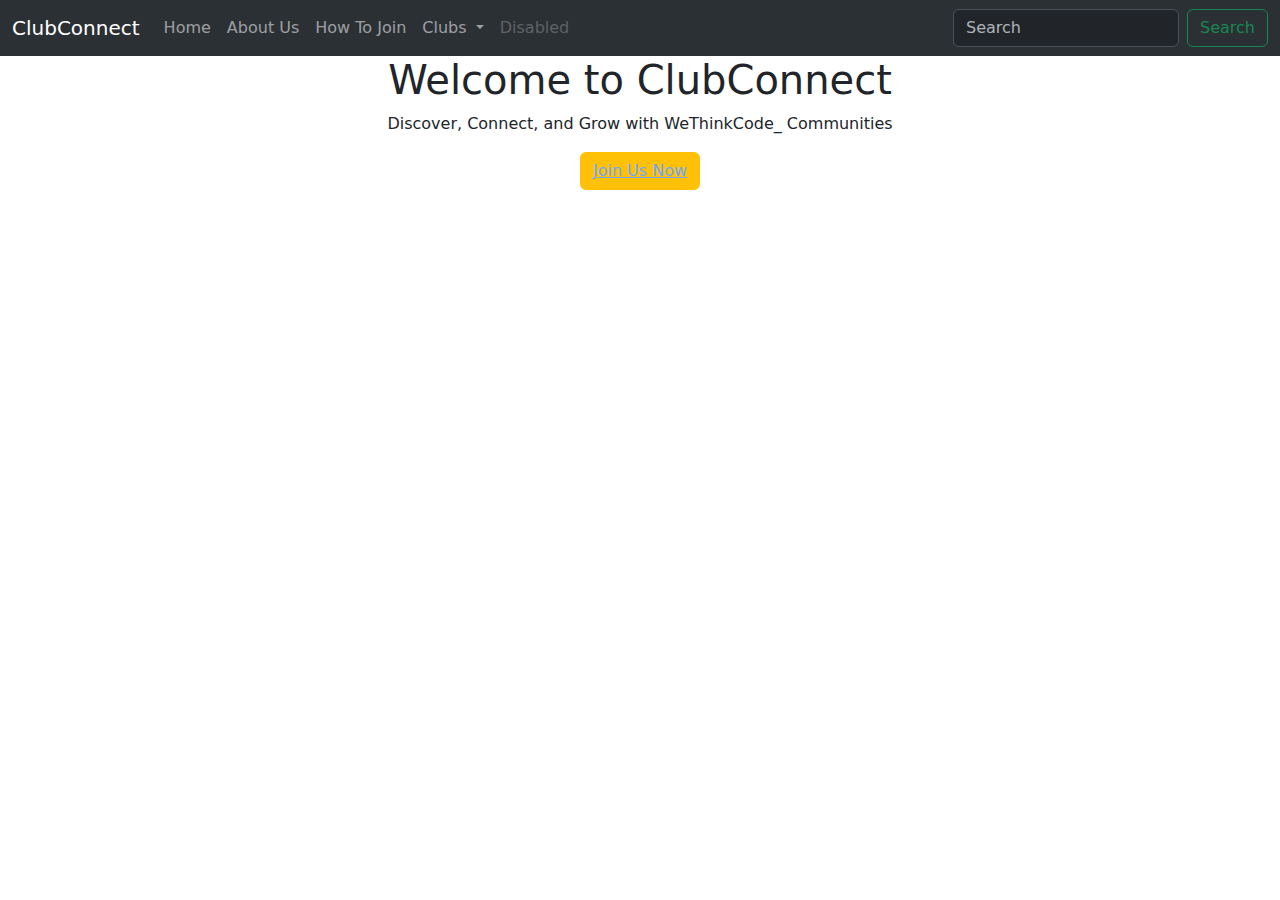
<file: cconnect.html>
<!DOCTYPE html>
<html lang="en">
<head>
    <meta charset="UTF-8">
    <meta name="viewport" content="width=device-width, initial-scale=1.0">
    <title>Document</title>
    <link href="https://cdn.jsdelivr.net/npm/bootstrap@5.3.3/dist/css/bootstrap.min.css" rel="stylesheet" integrity="sha384-QWTKZyjpPEjISv5WaRU9OFeRpok6YctnYmDr5pNlyT2bRjXh0JMhjY6hW+ALEwIH" crossorigin="anonymous">
</head>
<body>
    <nav class="navbar navbar-expand-lg bg-body-tertiary" data-bs-theme="dark">
        <div class="container-fluid">
          <a class="navbar-brand" href="#">ClubConnect</a>
          <button class="navbar-toggler" type="button" data-bs-toggle="collapse" data-bs-target="#navbarSupportedContent" aria-controls="navbarSupportedContent" aria-expanded="false" aria-label="Toggle navigation">
            <span class="navbar-toggler-icon"></span>
          </button>
          <div class="collapse navbar-collapse" id="navbarSupportedContent">
            <ul class="navbar-nav me-auto mb-2 mb-lg-0">
              <li class="nav-item">
                <a class="nav-link" aria-current="page" href="#">Home</a>
              </li>
              <li class="nav-item">
                <a class="nav-link" href="#">About Us</a>
              </li>
              <li class="nav-item">
                <a class="nav-link" href="#">How To Join</a>
              </li>
              <li class="nav-item dropdown">
                <a class="nav-link dropdown-toggle" href="#" role="button" data-bs-toggle="dropdown" aria-expanded="false">
                  Clubs
                </a>
                <ul class="dropdown-menu">
                  <li><a class="dropdown-item" href="#">Robotics Club</a></li>
                  <li><a class="dropdown-item" href="#">WomenThinkCode_</a></li>
                  <li><a class="dropdown-item" href="#">TechWednesdays</a></li>
                  <li><a class="dropdown-item" href="#">Peer Lift</a></li>
                  <li><hr class="dropdown-divider"></li>
                  <li><a class="dropdown-item" href="#">Something else here</a></li>
                </ul>
              </li>
              <li class="nav-item">
                <a class="nav-link disabled" aria-disabled="true">Disabled</a>
              </li>
            </ul>
            <form class="d-flex" role="search">
              <input class="form-control me-2" type="search" placeholder="Search" aria-label="Search">
              <button class="btn btn-outline-success" type="submit">Search</button>
            </form>
          </div>
        </div>
    </nav>
    <!-- Hero Section -->
    <section class="hero-section" data-bs-theme="dark">
    <div class="container text-center">
        <h1>Welcome to ClubConnect</h1>
        <p>Discover, Connect, and Grow with WeThinkCode_ Communities</p>
        <button type="button" class="btn btn-warning"><a href="https://join.slack.com/t/your-slack-workspace/signup" >Join Us Now</a></button>
    </div>
    </section>
      
    <script src="https://cdn.jsdelivr.net/npm/@popperjs/core@2.11.8/dist/umd/popper.min.js" integrity="sha384-I7E8VVD/ismYTF4hNIPjVp/Zjvgyol6VFvRkX/vR+Vc4jQkC+hVqc2pM8ODewa9r" crossorigin="anonymous"></script>
    <script src="https://cdn.jsdelivr.net/npm/bootstrap@5.3.3/dist/js/bootstrap.min.js" integrity="sha384-0pUGZvbkm6XF6gxjEnlmuGrJXVbNuzT9qBBavbLwCsOGabYfZo0T0to5eqruptLy" crossorigin="anonymous"></script>
</body>
</html>
</file>
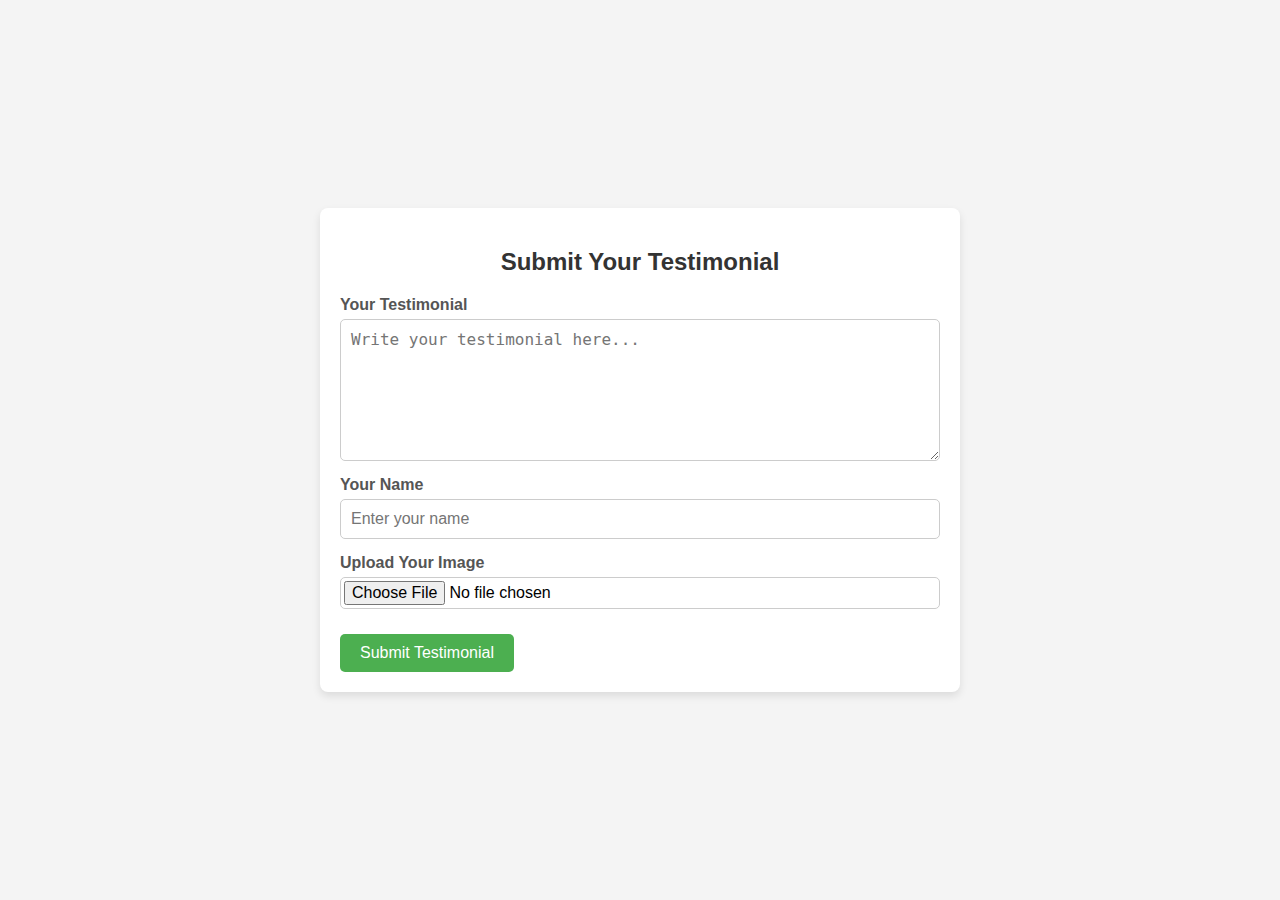
<file: UserForm.html>
<!DOCTYPE html>
<html lang="en">
  <head>
    <meta charset="UTF-8" />
    <meta name="viewport" content="width=device-width, initial-scale=1.0" />
    <title>Testimonial Form</title>
    <style>
      body {
        font-family: "Arial", sans-serif;
        background-color: #f4f4f4;
        display: flex;
        justify-content: center;
        align-items: center;
        min-height: 100vh;
        margin: 0;
      }

      .form-container {
        background-color: #ffffff;
        border-radius: 8px;
        box-shadow: 0 4px 8px rgba(0, 0, 0, 0.1);
        max-width: 600px;
        padding: 20px;
        margin: 10px;
        width: 100%;
      }

      .form-container h2 {
        text-align: center;
        color: #333;
        margin-bottom: 20px;
      }

      .form-group {
        display: flex;
        flex-direction: column;
        margin-bottom: 15px;
      }

      .form-group label {
        font-weight: bold;
        margin-bottom: 5px;
        color: #555;
      }

      .form-group input,
      .form-group textarea {
        padding: 10px;
        border: 1px solid #ccc;
        border-radius: 5px;
        font-size: 16px;
      }

      .form-group textarea {
        resize: vertical;
        height: 120px;
      }

      .form-group input[type="file"] {
        padding: 3px;
      }

      .submit-btn {
        background-color: #4caf50;
        color: white;
        border: none;
        padding: 10px 20px;
        border-radius: 5px;
        font-size: 16px;
        cursor: pointer;
        margin-top: 10px;
      }

      .submit-btn:hover {
        background-color: #45a049;
      }

      @media (max-width: 600px) {
        .form-container {
          padding: 15px;
        }

        .form-group input,
        .form-group textarea {
          font-size: 14px;
        }

        .submit-btn {
          font-size: 14px;
          padding: 8px 16px;
        }
      }
    </style>
  </head>
  <body>
    <div class="form-container">
      <h2>Submit Your Testimonial</h2>
      <form action="#" method="post" enctype="multipart/form-data">
        <div class="form-group">
          <label for="testimonial">Your Testimonial</label>
          <textarea
            id="testimonial"
            name="testimonial"
            placeholder="Write your testimonial here..."
            required
          ></textarea>
        </div>

        <div class="form-group">
          <label for="name">Your Name</label>
          <input
            type="text"
            id="name"
            name="name"
            placeholder="Enter your name"
            required
          />
        </div>

        <div class="form-group">
          <label for="image">Upload Your Image</label>
          <input
            type="file"
            id="image"
            name="image"
            accept="image/*"
            required
          />
        </div>

        <button type="submit" class="submit-btn">Submit Testimonial</button>
      </form>
    </div>
  </body>
</html>
</file>
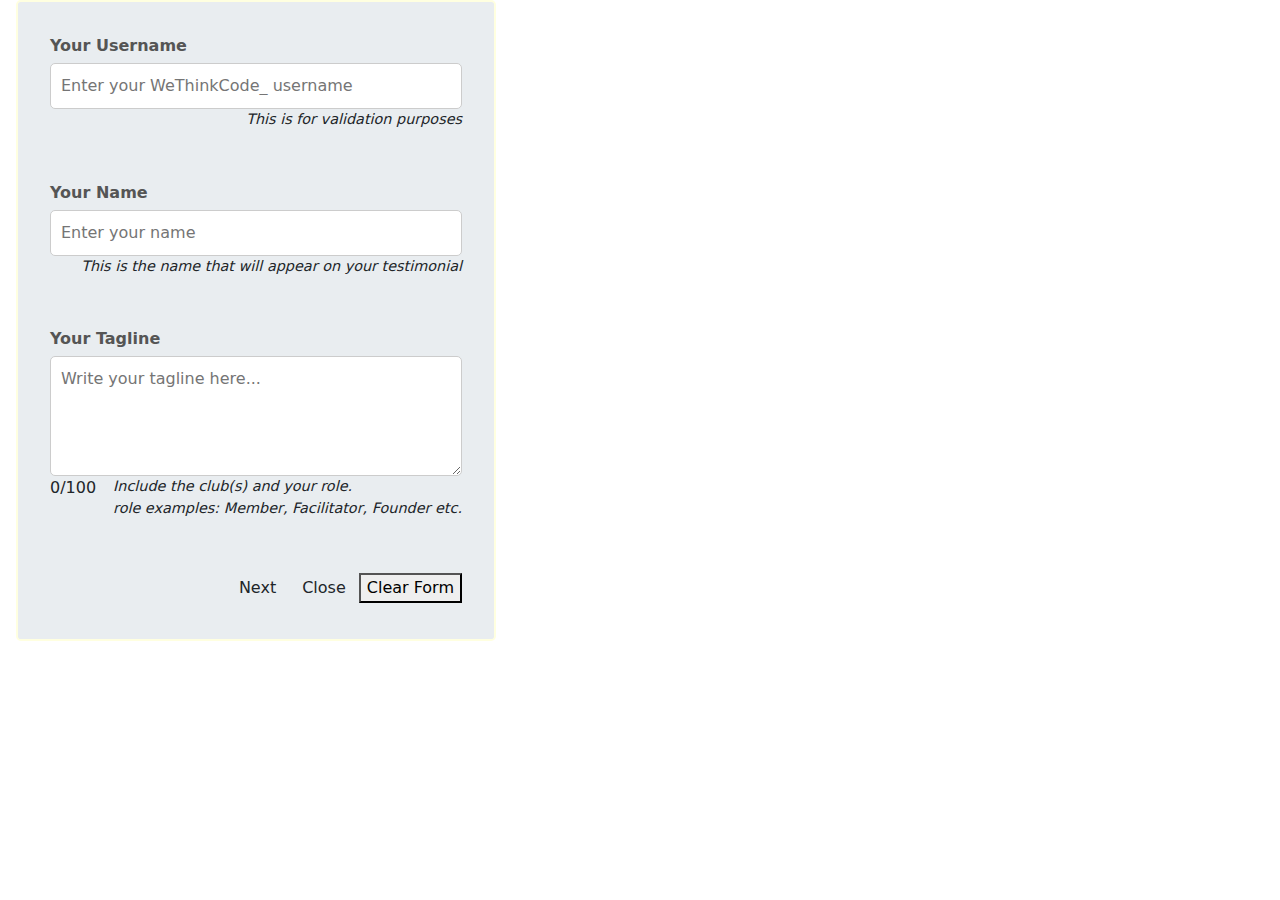
<file: forms/multi_step_testimonial.html>
<!DOCTYPE html>
<html lang="en">
<head>
    <meta charset="UTF-8">
    <meta name="viewport" content="width=device-width, initial-scale=1.0">
    <title>Submit Your Testimonial</title>
    <link href="https://cdn.jsdelivr.net/npm/bootstrap@5.3.3/dist/css/bootstrap.min.css" rel="stylesheet" integrity="sha384-QWTKZyjpPEjISv5WaRU9OFeRpok6YctnYmDr5pNlyT2bRjXh0JMhjY6hW+ALEwIH" crossorigin="anonymous">
    <link href="https://cdnjs.cloudflare.com/ajax/libs/font-awesome/6.5.1/css/all.min.css" rel="stylesheet">
    <link rel="stylesheet" href="./form-multi.css">
</head>
<body>
    <form action="http://127.0.0.1:5000/submit-testimonial" method="post" enctype="multipart/form-data" testimonial-multi-step>
        <!-- Profile/ Personal Information -->
        <div class="form-card active" testimonial-step>
            <!-- Username field -->
            <div class="form-group">
                <label  for="username">Your Username
                  <span class="input-error" id="username-error" style="font-weight: 300; font-style: italic; color: brown;"></span>
                </label>
                <input
                        type="text"
                        id="username"
                        name="username"
                        placeholder="Enter your WeThinkCode_ username"
                />
                <span class="helper-text" style="font-style: italic; text-align: right; font-weight: 200; font-size: 0.9em">This is for validation purposes</span>
            </div>

            <!-- Name field -->
            <div class="form-group">
                <label for="name">Your Name
                    <span class="input-error" id="name-error" style="font-weight: 300; font-style: italic; color: brown;"></span>
                </label>
                <input
                    type="text"
                    id="name"
                    name="name"
                    placeholder="Enter your name"
                />
                <span class="helper-text" style="font-style: italic; text-align: right; font-weight: 200; font-size: 0.9em">This is the name that will appear on your testimonial</span>
            </div>

            <!-- Tagline field -->
            <div class="form-group">
                <label for="tagline">
                    Your Tagline
                    <span class="input-error" id="tagline-error" style="font-weight: 300; font-style: italic; color: brown;"></span>
                </label>
                <textarea
                        id="tagline"
                        name="tagline"
                        maxlength="100"
                        placeholder="Write your tagline here..."
                        oninput="reportWordCount('tagline-char-count', 'tagline', 100)"
                ></textarea>
                <div class="tagline-helper" style="display: flex; justify-content: space-between; align-content: baseline">
                    <span id="tagline-char-count">0/100</span>
                    <span class="helper-text" style="font-style: italic; font-weight: 200; font-size: 0.9em">Include the club(s) and your role. <br> role examples: Member, Facilitator, Founder etc.</span>
                </div>
            </div>

            <!-- controls and pagination -->
            <div class="modal-footer">
                <button class="btn" type="button" testimonial-next>Next</button>
                <button type="button" class="btn white-btn" data-bs-dismiss="modal">Close</button>
                <button type="reset" class="white-btn">Clear Form</button>
            </div>
        </div>

        <!-- Create Testimonial -->
        <div class="form-card" testimonial-step>
            <!-- Avatar field -->
            <div class="form-group">
                <label for="image">
                Upload Your Image
                <span class="input-error" id="image-error" style="font-weight: 300; font-style: italic; color: brown;"></span>
                </label>
                <input
                        type="file"
                        id="image"
                        name="image"
                        accept="image/*"
                />
                <span id="supported-formats" class="helper-text" style="font-style: italic; text-align: right; font-weight: 200; font-size: 0.9em">Supported image formats: JPEG, JPG, PNG, SVG </span>
            </div>

            <!-- Testimonial field -->
            <div class="form-group">
                <label for="testimonial">
                Your Testimonial
                <span class="input-error" id="testimonial-error" style="font-weight: 300; font-style: italic; color: brown;"></span>
                </label>
                <textarea
                        id="testimonial"
                        name="testimonial"
                        maxlength="500"
                        placeholder="Write your testimonial here..."
                        oninput="reportWordCount('testimonial-char-count', 'testimonial', 500)"
                ></textarea>
                <span id="testimonial-char-count" style="text-align: left;">0/500</span>
            </div>
            <!-- controls and pagination -->
            <div class="modal-footer">
                <button class="btn" type="button" testimonial-back>Back</button>
                <button class="btn" type="button" testimonial-next>Next</button>
                <button type="button" class="btn white-btn" data-bs-dismiss="modal">Close</button>
                <button type="reset" class="white-btn">Clear Form</button>
            </div> 
        </div>

        <!-- Preview Testimonial -->
        <div class="form-card" testimonial-step>
            <div class="form-group">
                <p>Preview Post</p>
                <!-- dumza testimonial -->
                <div class="card">
                    <div class="card-header">
                    <div class="avatar"><img src="../assets/dumza-popeye.jpg" /></div>
                    </div>
                    <div class="card-body">
                        <blockquote class="blockquote mb-0">
                            <p>"Joining the Robotics Club has been a game-changer for me. I've learned so much and met amazing people!"</p>
                            <footer class="blockquote-footer">Dumza, <cite title="Source Title">Robotics Club Member</cite></footer>
                        </blockquote>
                    </div>
                </div>
            </div>
            <!-- controls and pagination -->
            <div class="modal-footer">
                <button class="btn" type="button" testimonial-back>Back</button>
                <button type="button" class="btn white-btn" data-bs-dismiss="modal">Close</button>
                <button type="reset" class="white-btn">Clear Form</button>
                <button type="submit" class="submit-btn">Submit Testimonial</button>
            </div>
            <p id="report-form-submission-outcome"></p>
        </div>
    </form>
    <script src="./submitTestimonial.js"></script>
</body>
</html>
</file>
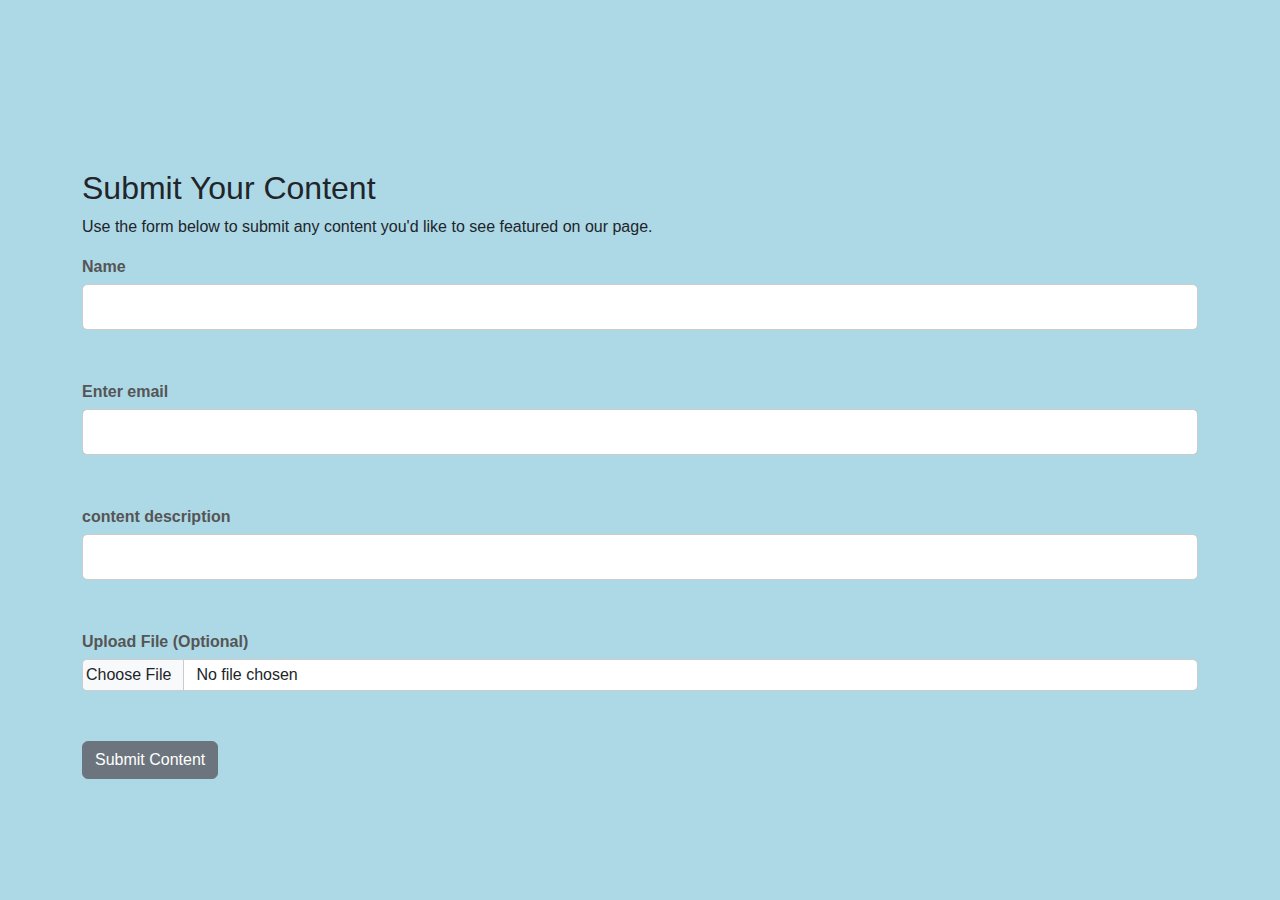
<file: forms/SubmitContent.html>
<!DOCTYPE html>
<html lang="en">
<head>
  <meta charset="UTF-8">
  <title>Submit Content</title>
    <link href="https://cdn.jsdelivr.net/npm/bootstrap@5.3.3/dist/css/bootstrap.min.css" rel="stylesheet" integrity="sha384-QWTKZyjpPEjISv5WaRU9OFeRpok6YctnYmDr5pNlyT2bRjXh0JMhjY6hW+ALEwIH" crossorigin="anonymous">
    <link href="https://cdnjs.cloudflare.com/ajax/libs/font-awesome/6.5.1/css/all.min.css" rel="stylesheet">
    <link rel="stylesheet" href="form.css">
</head>
<body>
<div class="container mt-5">
    <h2> Submit Your Content</h2>
    <p> Use the form below to submit any content you'd like to see featured on our page.</p>

    <form action="#" method="post" enctype="multipart/form-data">
        <!--Name input-->
        <div class="form-group">
            <label for="name" class="form-label">Name</label>
            <input type="text" class="form-control" id="name" name="name" required>
        </div>

        <!--Email input-->
        <div class="form-group">
            <label for="email" class="form-label">Enter email</label>
            <input type="email" class="form-control" id="email" email="email" required>
        </div>

        <!--Content Description -->
        <div class="form-group">
            <label for="content description" class="form-label">content description</label>
            <input type="text" class="form-control" id="content description" content description="content description" required>
        </div>

        <!--File Upload -->
        <div class="form-group">
            <label for="file" class="form-label">Upload File (Optional)</label>
            <input type="file" class="form-control" id="file" file="file" required>
        </div>

        <!-- File Upload-->
        <div class="for-group">
            <button type="submit" class="btn btn-secondary">Submit Content</button>
        </div>
    </form>
</div>

</body>
</html>
</file>
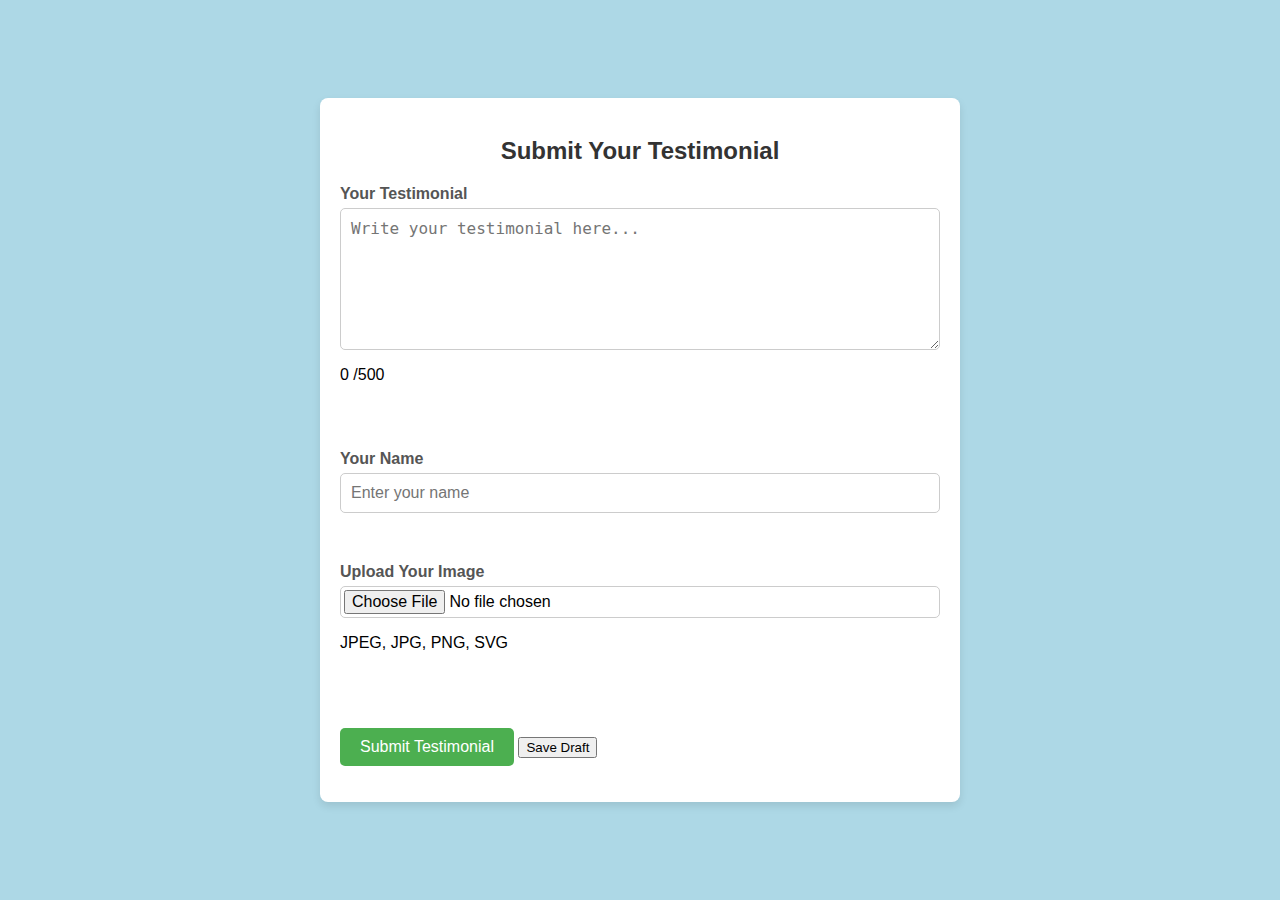
<file: forms/submitTestimonial.html>
<!DOCTYPE html>
<html lang="en">
  <head>
    <meta charset="UTF-8" />
    <meta name="viewport" content="width=device-width, initial-scale=1.0" />
    <title>Testimonial Form</title>
    <link rel="stylesheet" href="form.css"   />

  </head>
  <body>
    <div class="form-container">
      <h2>Submit Your Testimonial</h2>
      <form action="http://127.0.0.1:5000/submit" method="post" enctype="multipart/form-data">
        <div class="form-group">
          <label for="testimonial">
            Your Testimonial
            <span class="input-error" id="testimonial-error" style="font-weight: 300; font-style: italic; color: brown;"></span>
          </label>
          <textarea
            id="testimonial"
            name="testimonial"
            placeholder="Write your testimonial here..."
            oninput="reportWordCount()"
          ></textarea>
          <p id="char-count">
            <span id="char-current">0</span> <span id="char-limit">/500</span>
          </p>
        </div>

        <div class="form-group">
          <label for="name">Your Name
            <span class="input-error" id="name-error" style="font-weight: 300; font-style: italic; color: brown;"></span>
          </label>
          <input
            type="text"
            id="name"
            name="name"
            placeholder="Enter your name"
          />
        </div>

        <div class="form-group">
          <label for="image">
            Upload Your Image
            <span class="input-error" id="image-error" style="font-weight: 300; font-style: italic; color: brown;"></span>
          </label>
          <input
            type="file"
            id="image"
            name="image"
            accept="image/*"
          />
          <div>
            <p id="supported-formats">JPEG, JPG, PNG, SVG </p>
          </div>
        </div>

        <button type="submit" class="submit-btn">Submit Testimonial</button>
        <button type="save" class="save-btn">Save Draft</button>
        <p id="report-form-submission-outcome"></p>
      </form>
    </div>
    <script src="./submitTestimonial.js"></script>
  </body>
</html>
</file>
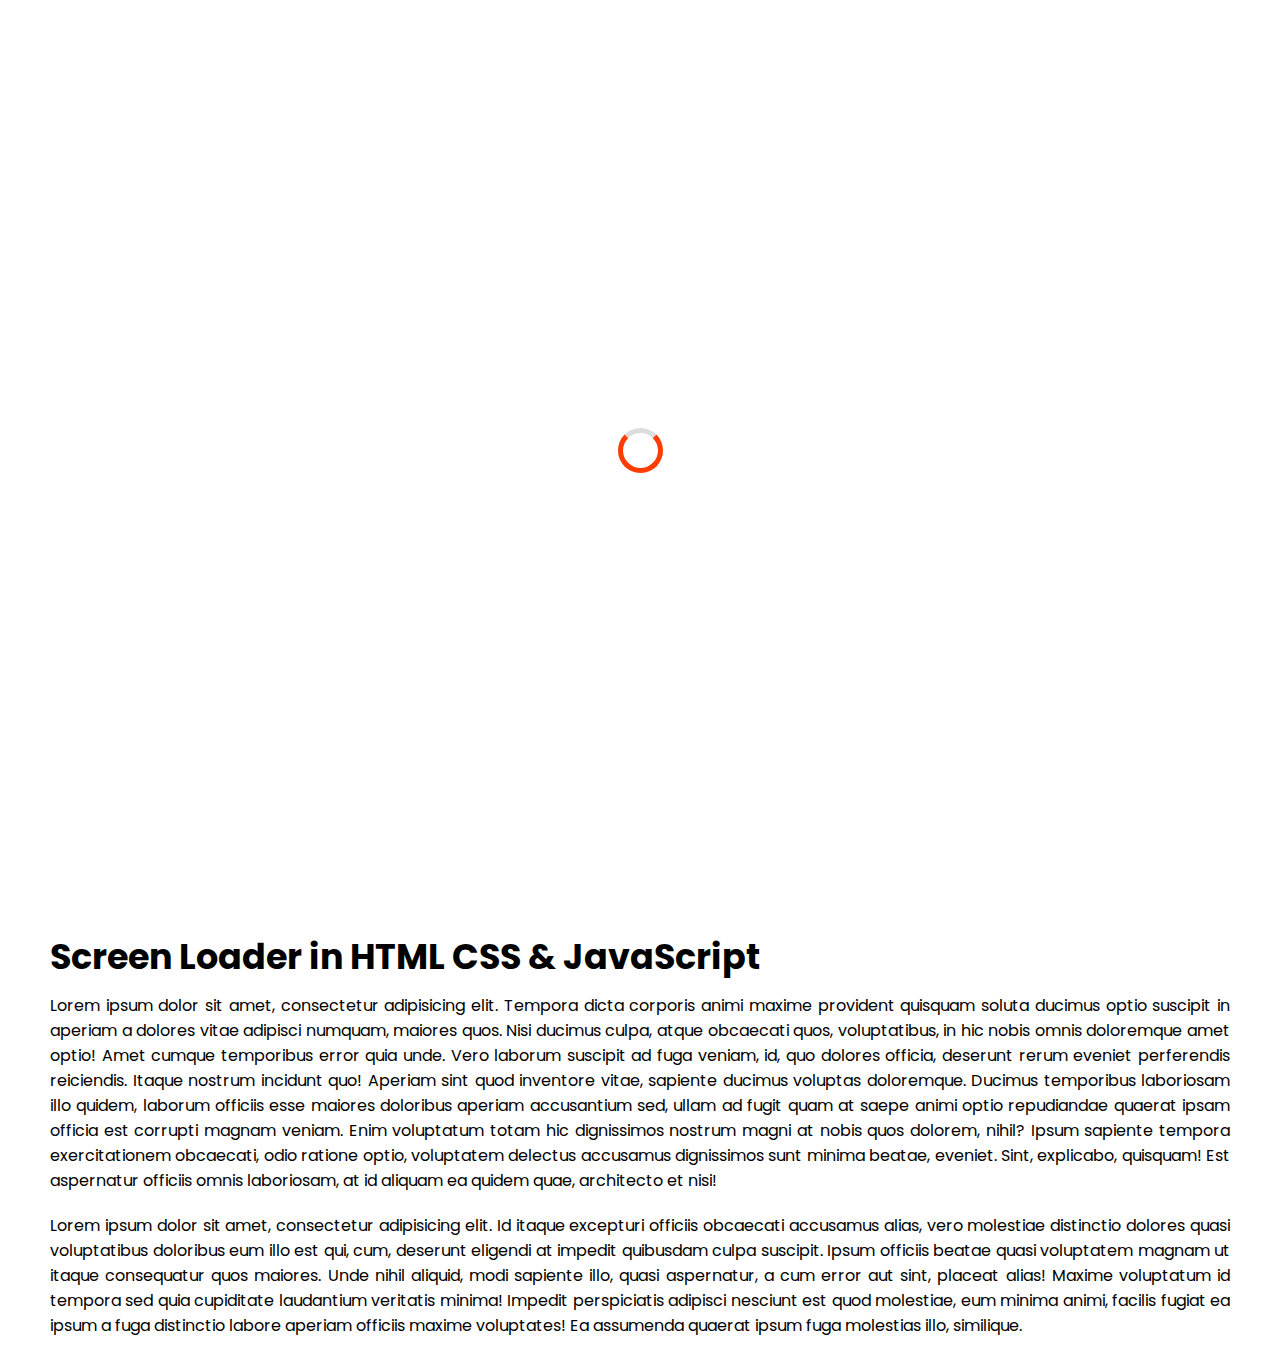
<file: preloading/load.html>
<!DOCTYPE html>
<!-- Created By CodingNepal -->
<html lang="en" dir="ltr">
   <head>
      <meta charset="utf-8">
      <title>Screen Loader | CodingNepal</title>
      <link rel="stylesheet" href="load.css">
   </head>
   <body>
      <div class="loader">
         <div class="ring"></div>
      </div>
      <div class="content">
         <div class="image"></div>
         <div class="text">
            <div class="title">
               Screen Loader in HTML CSS & JavaScript
            </div>
            <p>
               Lorem ipsum dolor sit amet, consectetur adipisicing elit. Tempora dicta corporis animi maxime provident quisquam soluta ducimus optio suscipit in aperiam a dolores vitae adipisci numquam, maiores quos. Nisi ducimus culpa, atque obcaecati quos, voluptatibus, in hic nobis omnis doloremque amet optio! Amet cumque temporibus error quia unde. Vero laborum suscipit ad fuga veniam, id, quo dolores officia, deserunt rerum eveniet perferendis reiciendis. Itaque nostrum incidunt quo! Aperiam sint quod inventore vitae, sapiente ducimus voluptas doloremque. Ducimus temporibus laboriosam illo quidem, laborum officiis esse maiores doloribus aperiam accusantium sed, ullam ad fugit quam at saepe animi optio repudiandae quaerat ipsam officia est corrupti magnam veniam. Enim voluptatum totam hic dignissimos nostrum magni at nobis quos dolorem, nihil? Ipsum sapiente tempora exercitationem obcaecati, odio ratione optio, voluptatem delectus accusamus dignissimos sunt minima beatae, eveniet. Sint, explicabo, quisquam! Est aspernatur officiis omnis laboriosam, at id aliquam ea quidem quae, architecto et nisi!
            </p>
            <p>
               Lorem ipsum dolor sit amet, consectetur adipisicing elit. Id itaque excepturi officiis obcaecati accusamus alias, vero molestiae distinctio dolores quasi voluptatibus doloribus eum illo est qui, cum, deserunt eligendi at impedit quibusdam culpa suscipit. Ipsum officiis beatae quasi voluptatem magnam ut itaque consequatur quos maiores. Unde nihil aliquid, modi sapiente illo, quasi aspernatur, a cum error aut sint, placeat alias! Maxime voluptatum id tempora sed quia cupiditate laudantium veritatis minima! Impedit perspiciatis adipisci nesciunt est quod molestiae, eum minima animi, facilis fugiat ea ipsum a fuga distinctio labore aperiam officiis maxime voluptates! Ea assumenda quaerat ipsum fuga molestias illo, similique.
            </p>
         </div>
      </div>
      <script>
         const loader = document.querySelector(".loader");
         window.onload = function(){
           setTimeout(function(){
             loader.style.opacity = "0";
             setTimeout(function(){
               loader.style.display = "none";
             }, 500);
           },1500);
         }
      </script>
   </body>
</html>
</file>
<file: forms/form-multi.css>
.body{
    font-size: 16px;
}
.form-card{
	display: flex;
	flex-direction: column;
	justify-content: center;
	background: #e9edf0;
/*	align-items: center;*/
	padding: 2em;
	margin: 0 1em;
	border: solid 2px lightyellow;
	border-radius: 0.3em;
	width: 30em;
	display: none;
}
.form-card.active{
	display: block;
}
.form-group {
    display: flex;
    flex-direction: column;
    margin-bottom: 50px;
}

.form-group label {
    font-weight: bold;
    margin-bottom: 5px;
    color: #555;
}

.form-group input,
.form-group textarea {
    padding: 10px;
    border: 1px solid #ccc;
    border-radius: 5px;
    font-size: 16px;
}

.form-group textarea {
    resize: vertical;
    height: 120px;
}

.form-group input[type="file"] {
    padding: 3px;
}

.submit-btn {
    background-color: #7bc6d9;
    color: white;
    border: none;
    padding: 10px 20px;
    border-radius: 5px;
    font-size: 16px;
    cursor: pointer;
    margin-top: 10px;
}

.submit-btn:hover {
    background-color: #5c8996;
}
</file>
<file: forms/form.css>
body {
    font-family: "Arial", sans-serif;
    background-color: #add8e6;
    display: flex;
    justify-content: center;
    align-items: center;
    min-height: 100vh;
    margin: 0;
}

.scrollable-container {
    max-height: 720px; /* Set the maximum height */
    overflow-y: auto;  /* Enable vertical scrolling */
    overflow-x: hidden; /* Disable horizontal scrolling */
    border: 1px solid #ccc; /* Optional: Add a border for visibility */
}

.form-container {
    background-color: #ffffff;
    border-radius: 8px;
    box-shadow: 0 4px 8px rgba(0, 0, 0, 0.1);
    max-width: 600px;
    padding: 20px;
    margin: 10px;
    width: 100%;
}

.form-container h2 {
    text-align: center;
    color: #333;
    margin-bottom: 20px;
}

.form-group {
    display: flex;
    flex-direction: column;
    margin-bottom: 50px;
}

.form-group label {
    font-weight: bold;
    margin-bottom: 5px;
    color: #555;
}

.form-group input,
.form-group textarea {
    padding: 10px;
    border: 1px solid #ccc;
    border-radius: 5px;
    font-size: 16px;
}

.form-group textarea {
    resize: vertical;
    height: 120px;
}

.form-group input[type="file"] {
    padding: 3px;
}

.submit-btn {
    background-color: #4caf50;
    color: white;
    border: none;
    padding: 10px 20px;
    border-radius: 5px;
    font-size: 16px;
    cursor: pointer;
    margin-top: 10px;
}

.submit-btn:hover {
    background-color: #45a049;
}

@media (max-width: 600px) {
    .form-container {
        padding: 15px;
    }

    .form-group input,
    .form-group textarea {
        font-size: 14px;
    }

    .submit-btn {
        font-size: 14px;
        padding: 8px 16px;
    }
}
</file>
<file: preloading/load.css>
@import url('https://fonts.googleapis.com/css?family=Poppins:400,500,600,700&display=swap');
*{
  margin: 0;
  padding: 0;
  box-sizing: border-box;
  font-family: 'Poppins', sans-serif;
}
.loader{
  position: fixed;
  height: 100vh;
  width: 100%;
  display: flex;
  align-items: center;
  justify-content: center;
  background: #fff;
  transition: all 0.5s;
}
.loader .ring{
  height: 45px;
  width: 45px;
  border: 5px solid #ddd;
  border-radius: 50%;
  position: relative;
  display: flex;
  align-items: center;
  justify-content: center;
}
.loader .ring:after{
  position: absolute;
  content: "";
  height: 100%;
  width: 100%;
  border-radius: 50%;
  border: 5px solid #ff3d00;
  border-top-color: transparent;
  animation: rotate 1.5s linear infinite;
}
@keyframes rotate {
  100%{
    transform: rotate(360deg);
  }
}
.content .image{
  background: url("../assets/halloween.jpg") no-repeat;
  height: 100vh;
  background-size: cover;
  background-position: center;
}
.content .text{
  padding: 20px 50px;
}
.content .text .title{
  padding: 10px 0 0 0;
  font-size: 35px;
  font-weight: 700;
}
.content .text p{
  padding: 10px 0;
  text-align: justify;
}
</file>
